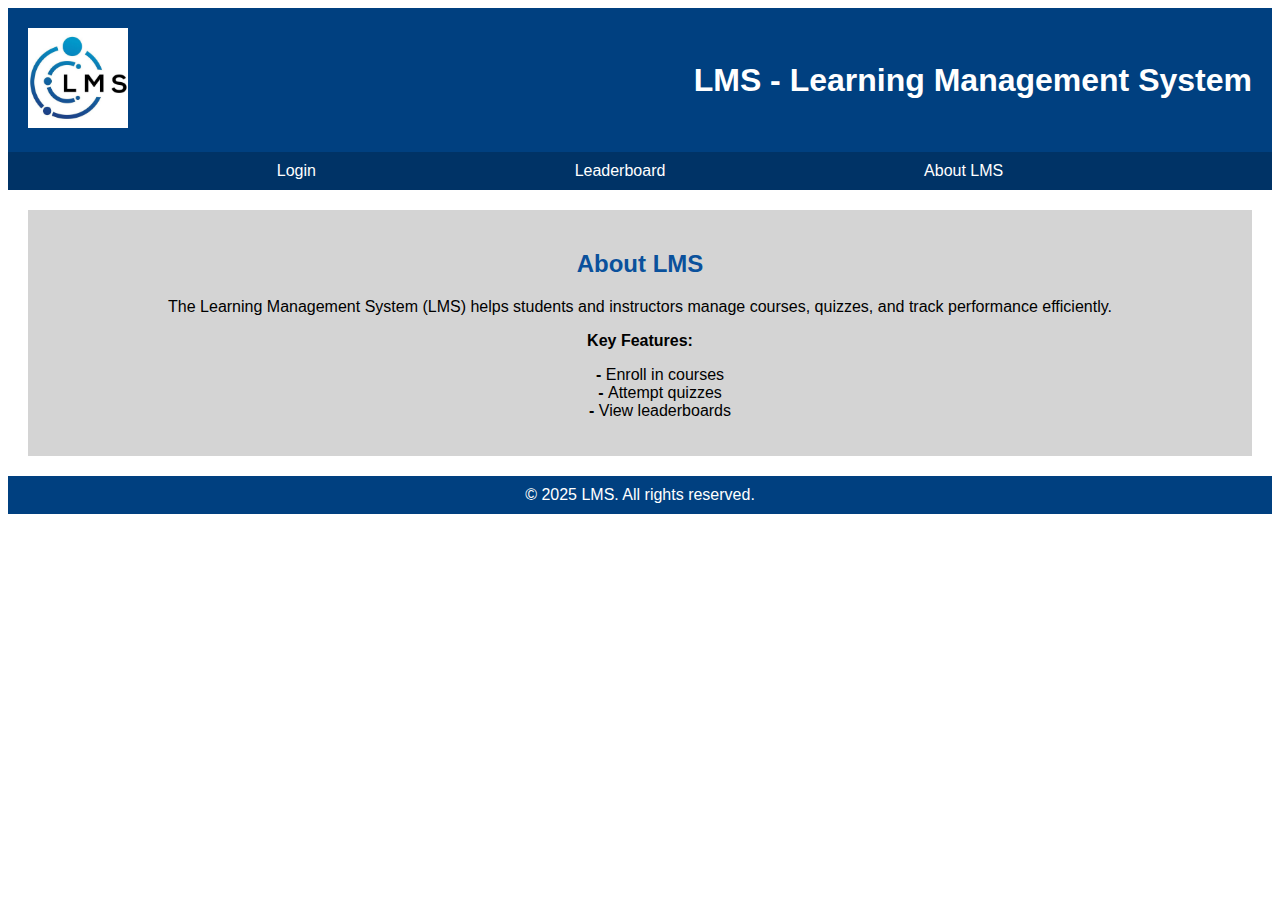
<file: index.html>
<!--
Carl Leipoldt: 30232595
Aaron Kim: 30212741
-->

<!DOCTYPE html>
<html>
    <head>
        <link rel="stylesheet" href="styles.css">
        <title>Homepage</title>
    </head>
    
    <body>
            <header>
                <div class="header-container">
                    <div class="logo-flex">
                        <img style="width: 100px; height: 100px"; src = "logo.jpg">
                    </div>  
                    <div class="title-flex">
                        <h1>LMS - Learning Management System</h1>
                    </div>
                </div>
            </header>
        
        <div class="navigation-container">
            <div class="navigation-item">
                <a href="login.html">Login</a> 
            </div>
            <div class="navigation-item">
                <a href="leaderboard.html">Leaderboard</a> 
            </div>
            <div class="navigation-item">
                <a href="#">About LMS</a>
            </div>
        </div>
        
        <main>
            <div class="main-content">
                <h2>About LMS</h2>
                <p>The Learning Management System (LMS) helps students and instructors manage courses, quizzes, and track
                performance efficiently.</p>
                <div class="key-features">
                <p>Key Features:</p>
                </div>
                <ul>
                    <div class="maincontent-item">
                    <li>Enroll in courses</li>
                    </div>
                    <div class="maincontent-item">
                    <li>Attempt quizzes</li>
                    </div>
                    <div class="maincontent-item">
                    <li>View leaderboards</li>
                    </div>
                    
                </ul>
            </div>
        </main>
        
        <div class="footer">
        <footer>© 2025 LMS. All rights reserved.</footer>
        </div>
    </body>
</html>
</file>
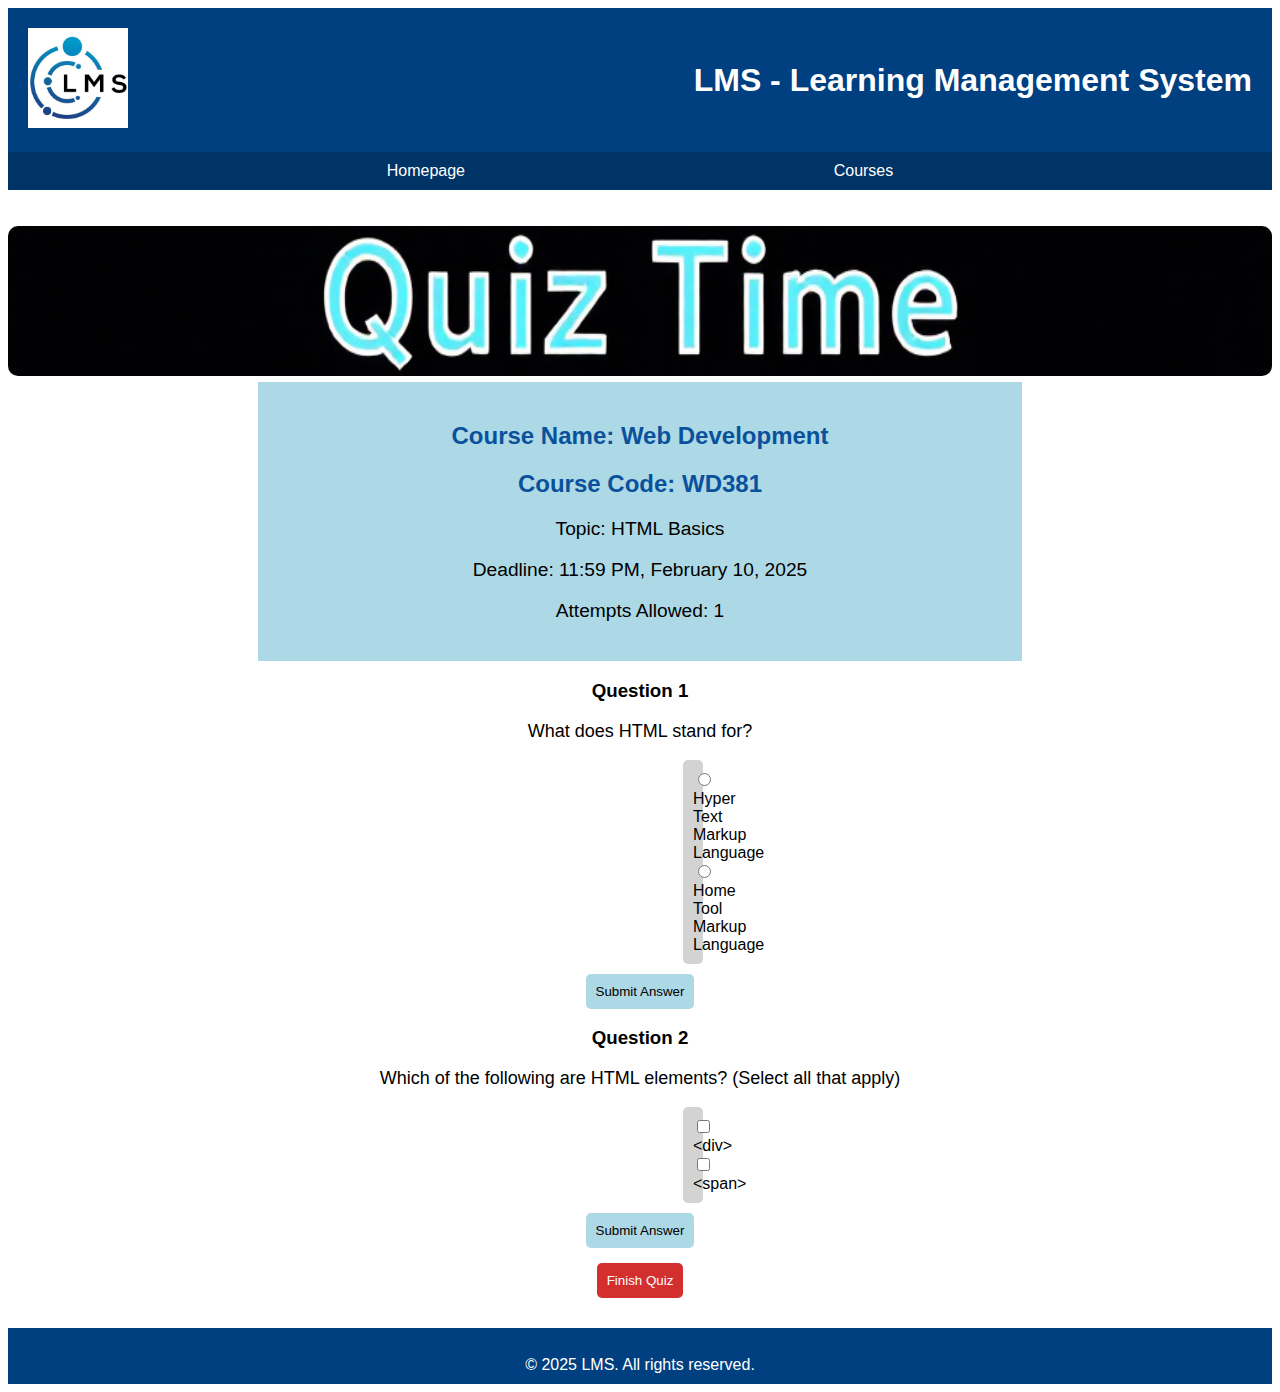
<file: attempt_quiz.html>
<!DOCTYPE html>
<html>
    <head>
        <link rel="stylesheet" href="styles.css">
        <title>Attempt Quiz</title>
    </head>
    <body>
        <header>
            <div class="header-container">
                <div class="logo-flex">
                <img style="width: 100px; height: 100px"; src = "logo.jpg">
                </div>
                <div class="title-flex">
                <h1>LMS - Learning Management System</h1>
                </div>
            </div>  
        </header>
        <div class="navigation-container">
            <div class="navigation-item">
            <a href="index.html ">Homepage</a>
            </div>
            <div class="navigation-item">
            <a href="course_view.html">Courses</a>
            </div>
        </div>
        <br>
        <br>
        <main>
            <img class="quiztime-banner" style="width:100%; height:150px"; src = "banner.jpg"; margin:0px;>
            <br>
            <div class="coursequiz-details">
                <h2>Course Name: Web Development</h2>
                <h2>Course Code: WD381</h2>
                <p>Topic: HTML Basics</p>
                <p>Deadline: 11:59 PM, February 10, 2025</p>
                <p>Attempts Allowed: 1</p>
            </div>
            <div class="questions">
            <h3>Question 1</h3>
            <p>What does HTML stand for?</p>
            <form class="question-items">
                <input type="radio" id="male" name="gender" value="male">
                <label for="male">Hyper Text Markup Language</label>
                <br>
                <input type="radio" id="female" name="gender" value="female">
                <label for="female">Home Tool Markup Language</label>
                <br>
                
            </form>
            <button class="submit-button" type="button">Submit Answer</button>
            <h3>Question 2</h3>
            <p>Which of the following are HTML elements? (Select all that apply)</p>
            <form class="question-items">
                <input type="checkbox" id="subscribe" name="subscribe" value="yes">
                <label for="subscribe"><</label><label>div></label>
                <br>
                <input type="checkbox" id="subscribe" name="subscribe" value="yes">
                <label for="subscribe"><</label><label>span></label>
                <br>
                
            </form>
            <button class="submit-button" type="button">Submit Answer</button>
            <br>
            <a href="leaderboard.html"><button class="finish-button" type="button">Finish Quiz</button></a>
            </div>
        </main>
        <footer class="footer"><br>© 2025 LMS. All rights reserved.</footer>
    </body>
</html>
</file>
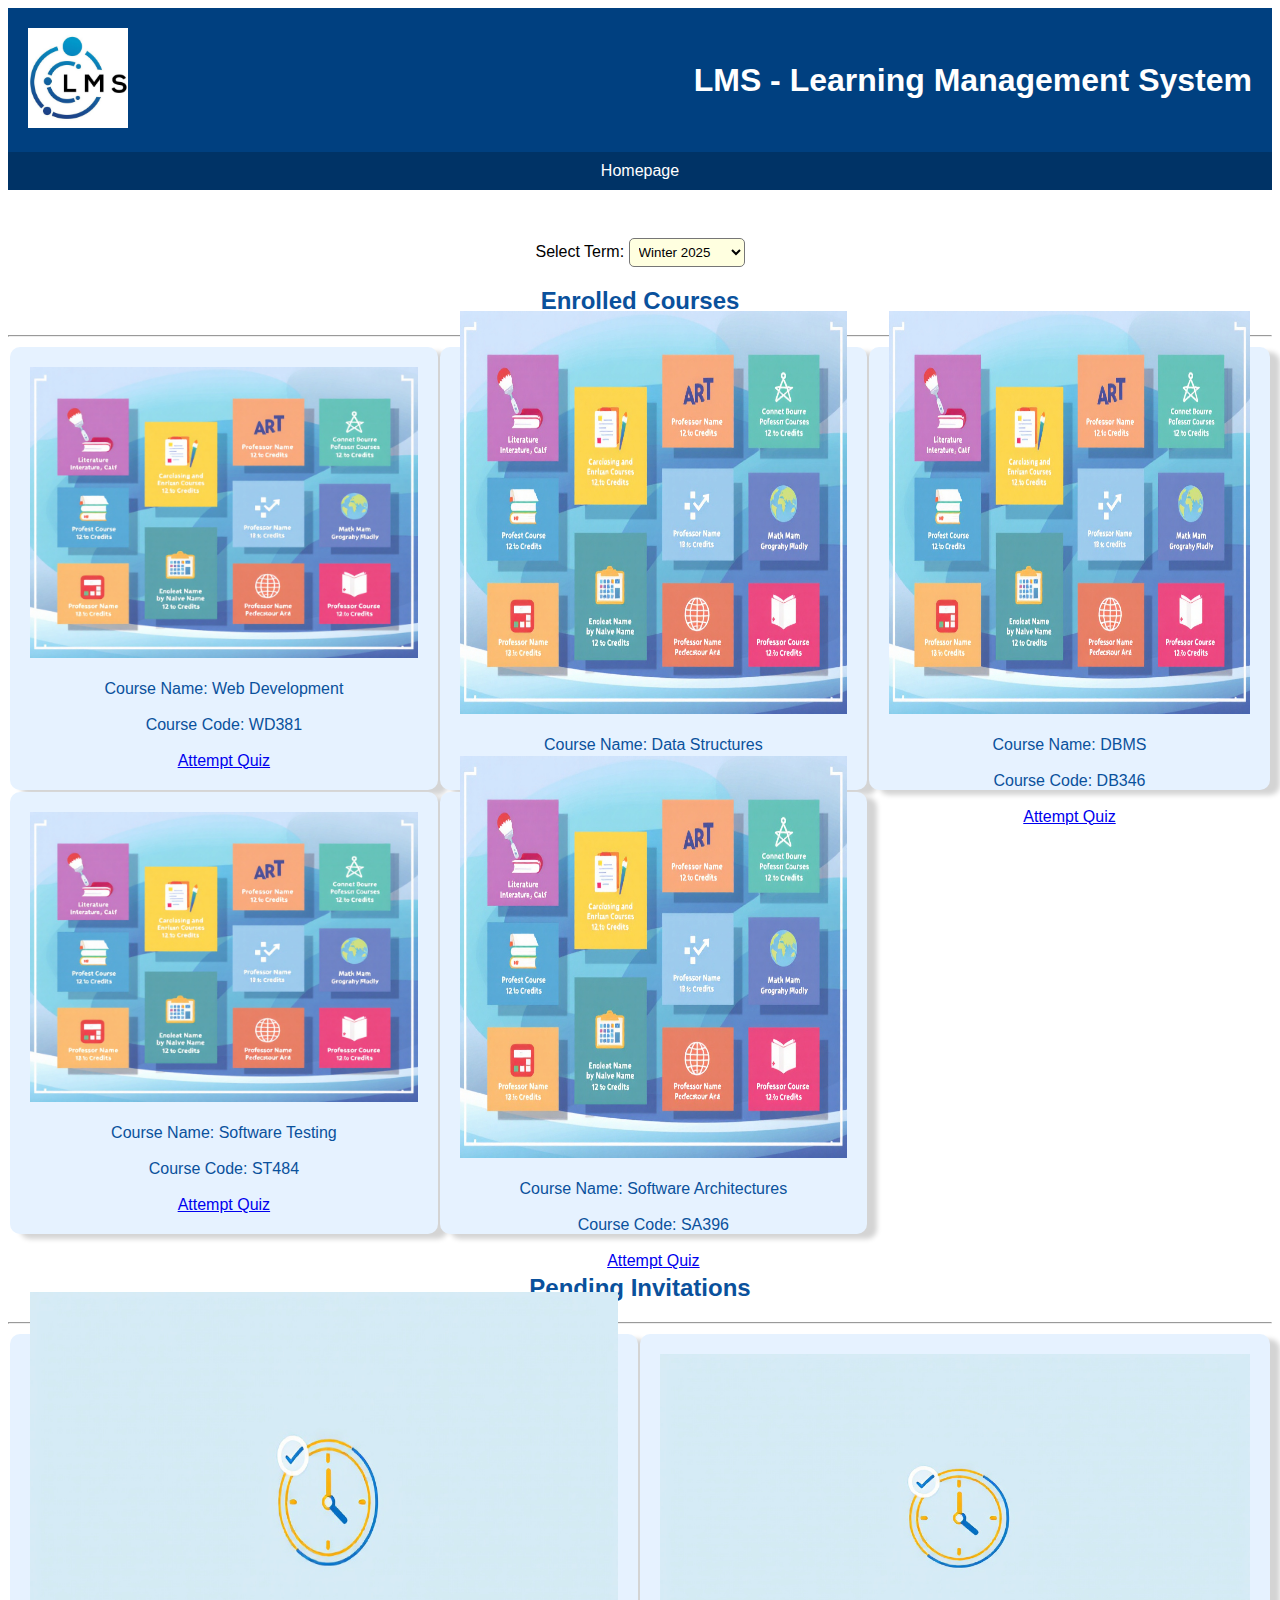
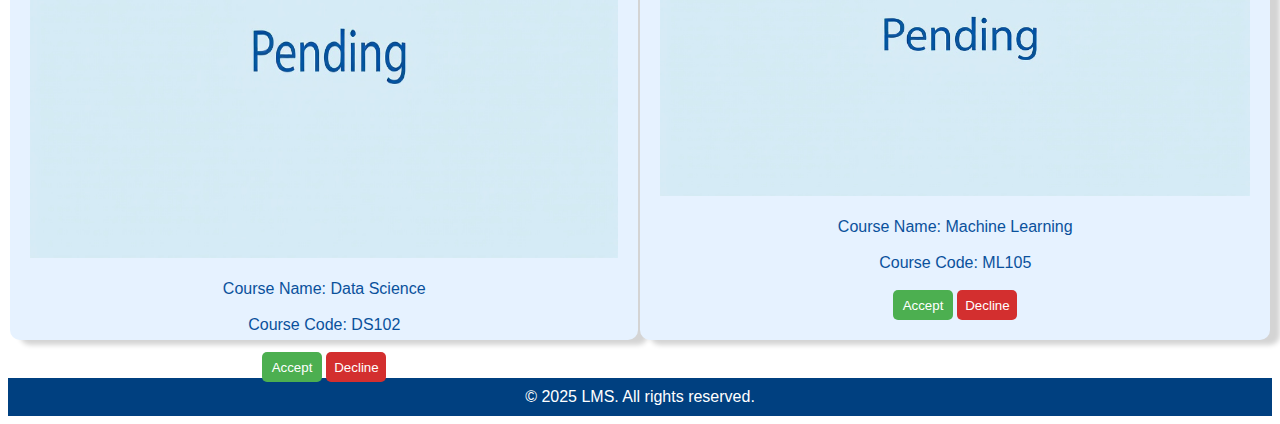
<file: course_view.html>
<!DOCTYPE html>
<html>
    <head>
        <link rel="stylesheet" href="styles.css">
        <title>Course View</title>
    </head>
    <body>
        <header>
            <div class="header-container">
                <div class="logo-flex">
                    <img style="width: 100px; height: 100px"; src = "logo.jpg">
                </div>  
                <div class="title-flex">
                    <h1>LMS - Learning Management System</h1>
                </div>
            </div>
        </header>

        <div class="navigation-container">
            <div class="navigation-item">
                <a href="index.html">Homepage</a>
            </div>
        </div>
    
        <main class="main-content2">
            <br>
            <label for="term" style="color:black;">Select Term:</label>
            <select id="term" name="term" class="termselect">
                <option value="winter2025">Winter 2025</option>
                <option value="fall2024">Fall 2024</option>
                <option value="summer2024">Summer 2024</option>
                <option value="spring2024">Spring 2024</option>
                <option value="winter2024">Winter 2024</option>
            </select>
            <h2>Enrolled Courses</h2>
            <hr>
            <table style="width:100%; height:100%;">
                <tr>
                    <td class="coursetile">
                        <img style="width:100%; height:100%"; src = "course1.jpg">
                        <br><br>
                        Course Name: Web Development
                        <br><br>
                        Course Code: WD381
                        <br><br>
                        <a href="attempt_quiz.html">Attempt Quiz</a>
                    </td>
                    <td class="coursetile">
                        <img style="width:100%; height:100%"; src = "course1.jpg">
                        <br><br>
                        Course Name: Data Structures
                        <br><br>
                        Course Code: DS371
                        <br><br>
                        <a href="attempt_quiz.html">Attempt Quiz</a>
                    </td>
                    <td class="coursetile"> 
                        <img style="width:100%; height:100%"; src = "course1.jpg">
                        <br><br>
                        Course Name: DBMS
                        <br><br>
                        Course Code: DB346
                        <br><br>
                        <a href="attempt_quiz.html">Attempt Quiz</a>
                    </td>
                </tr>
                
                <tr>
                    <td class="coursetile">
                        <img style="width:100%; height:100%"; src = "course1.jpg">
                        <br><br>
                        Course Name: Software Testing
                        <br><br>
                        Course Code: ST484
                        <br><br>
                        <a href="attempt_quiz.html">Attempt Quiz</a>
                    </td>
                    <td class="coursetile">
                        <img style="width:100%; height:100%"; src = "course1.jpg">
                        <br><br>
                        Course Name: Software Architectures
                        <br><br>
                        Course Code: SA396
                        <br><br>
                        <a href="attempt_quiz.html">Attempt Quiz</a>
                    </td>
                </tr>
            </table>

            <br>
            <h2>Pending Invitations</h2>
            <hr>
            <form>
            <table style="width: 100%; height: 100%">
                <tr>
                    <td class="coursetile">
                        <img style="width:100%; height:100%"; src = "course2.jpg">
                        <br><br>
                        Course Name: Data Science
                        <br><br>
                        Course Code: DS102
                        <br><br>
                        <button type="submit" class="acceptbutton">Accept</button> <button type="submit" class="declinebutton">Decline</button>
                    </td>
                    <td class="coursetile">
                        <img style="width:100%; height:100%"; src = "course2.jpg">
                        <br><br>
                        Course Name: Machine Learning
                        <br><br>
                        Course Code: ML105
                        <br><br>
                        <button type="submit" class="acceptbutton">Accept</button> <button type="submit" class="declinebutton">Decline</button>
                    </td>
                </tr>
            </table>
        </main>

        <br><br>
        <div class="footer">
            <footer>© 2025 LMS. All rights reserved.</footer>
        </div>
    </body>
</html>
</file>
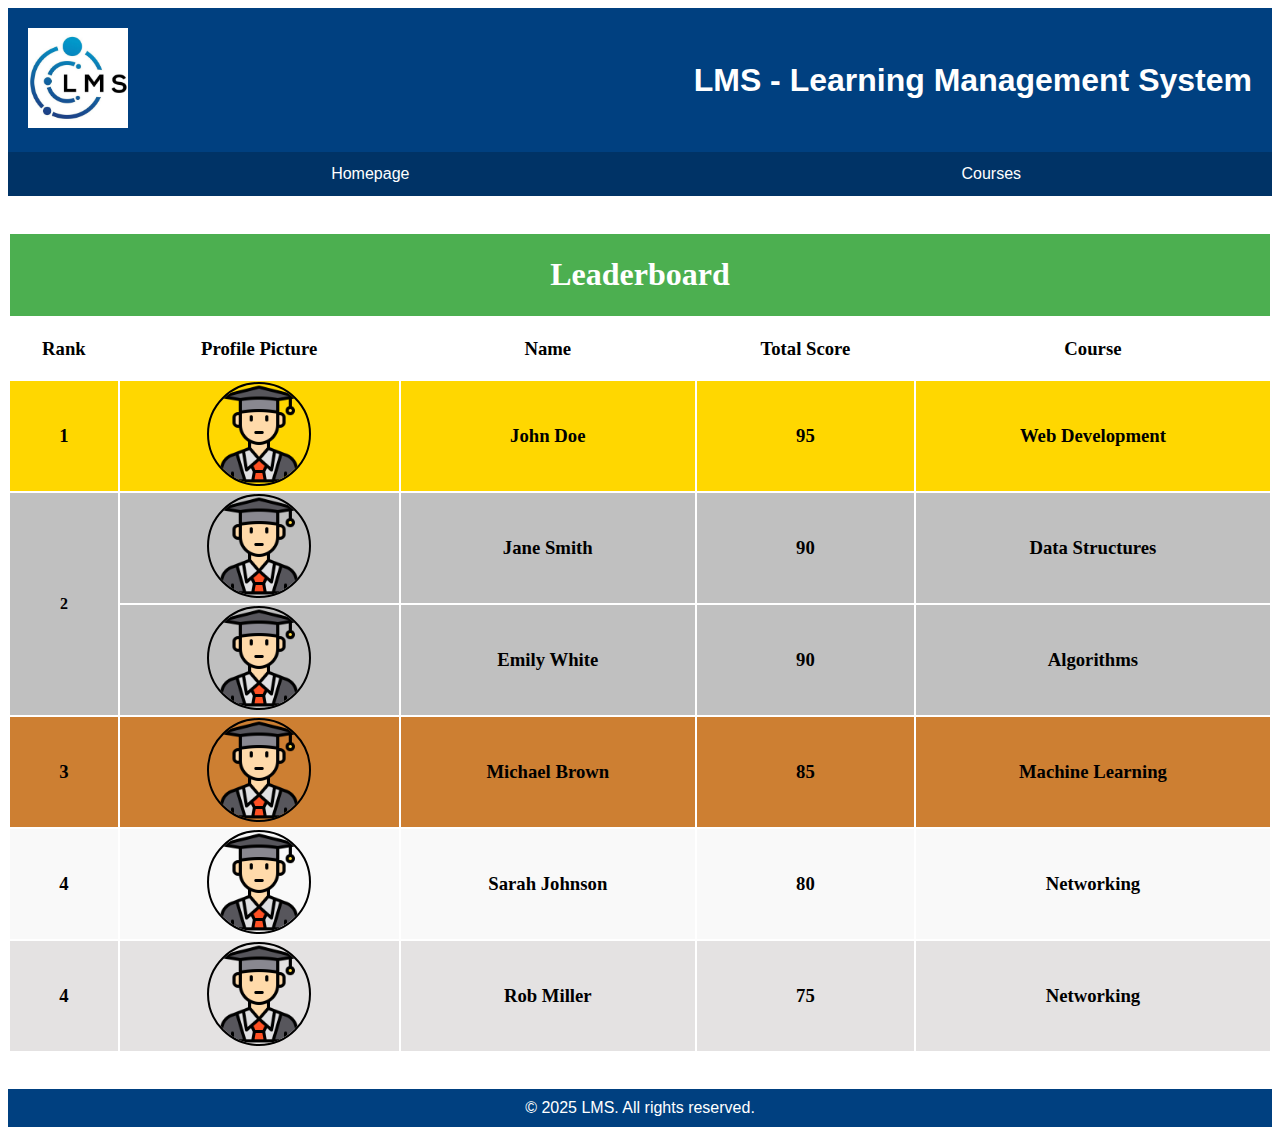
<file: leaderboard.html>
<!DOCTYPE html>
<html>
    <head>
        <link rel="stylesheet" href="styles.css">
        <title>Leaderboard</title>
    </head>
    <body>
        <header>
            <div class="header-container">
                <div class="logo-flex">
                    <img style="width: 100px; height: 100px"; src = "logo.jpg">
                </div>  
                <div class="title-flex">
                    <h1>LMS - Learning Management System</h1>
                </div>
            </div>
        </header>

        <div class="navigation-container">
            <table style="width:100%; height:100%;" class="navigation-item">
                <td align="center">
                    <a href="index.html">Homepage</a>
                </td>
                <td align="center">
                    <a href="course_view.html">Courses</a>
                </td>
            </table>
        </div>

        <br><br>

        <main>
            <table style="width:100%; height:70%;">
                <tr>
                    <th colspan="5" class="tableHeader" ><h1>Leaderboard</h1></th>
                </tr>
                <tr>
                    <th><h3>Rank</h3></th>
                    <th><h3>Profile Picture</h3></th>
                    <th><h3>Name</h3></th>
                    <th><h3>Total Score</h3></th>
                    <th><h3>Course</h3></th>
                </tr>
                <tr class="rankGold">
                    <th><h3>1</h3></th>
                    <th><img style="width: 100px; height: 100px"; src = "student.png" class="studentBorder" border="2"></th>
                    <th><h3>John Doe</h3></th>
                    <th><h3>95</h3></th>
                    <th><h3>Web Development</h3></th>
                </tr>
                <tr class="rankSilver">
                    <th rowspan="2">2</th>
                    <th><img style="width: 100px; height: 100px"; src = "student.png" class="studentBorder" border="2"></th>
                    <th><h3>Jane Smith</h3></th>
                    <th><h3>90</h3></th>
                    <th><h3>Data Structures</h3></th>
                </tr>
                <tr class="rankSilver">
                    <th><img style="width: 100px; height: 100px"; src = "student.png" class="studentBorder" border="2"></th>
                    <th><h3>Emily White</h3></th>
                    <th><h3>90</h3></th>
                    <th><h3>Algorithms</h3></th>
                </tr>
                <tr class="rankBronze">
                    <th><h3>3</h3></th>
                    <th><img style="width: 100px; height: 100px"; src = "student.png" class="studentBorder" border="2"></th>
                    <th><h3>Michael Brown</h3></th>
                    <th><h3>85</h3></th>
                    <th><h3>Machine Learning</h3></th>
                </tr>
                <tr class="rankOther1">
                    <th><h3>4</h3></th>
                    <th><img style="width: 100px; height: 100px"; src = "student.png" class="studentBorder" border="2"></th>
                    <th><h3>Sarah Johnson</h3></th>
                    <th><h3>80</h3></th>
                    <th><h3>Networking</h3></th>
                </tr>
                <tr class="rankOther2">
                    <th><h3>4</h3></th>
                    <th><img style="width: 100px; height: 100px"; src = "student.png" class="studentBorder" border="2"></th>
                    <th><h3>Rob Miller</h3></th>
                    <th><h3>75</h3></th>
                    <th><h3>Networking</h3></th>
                </tr>
            </table>
        </main>

        <br><br>
        <div class="footer">
            <footer>© 2025 LMS. All rights reserved.</footer>
        </div>
    </body>
</html>
</file>
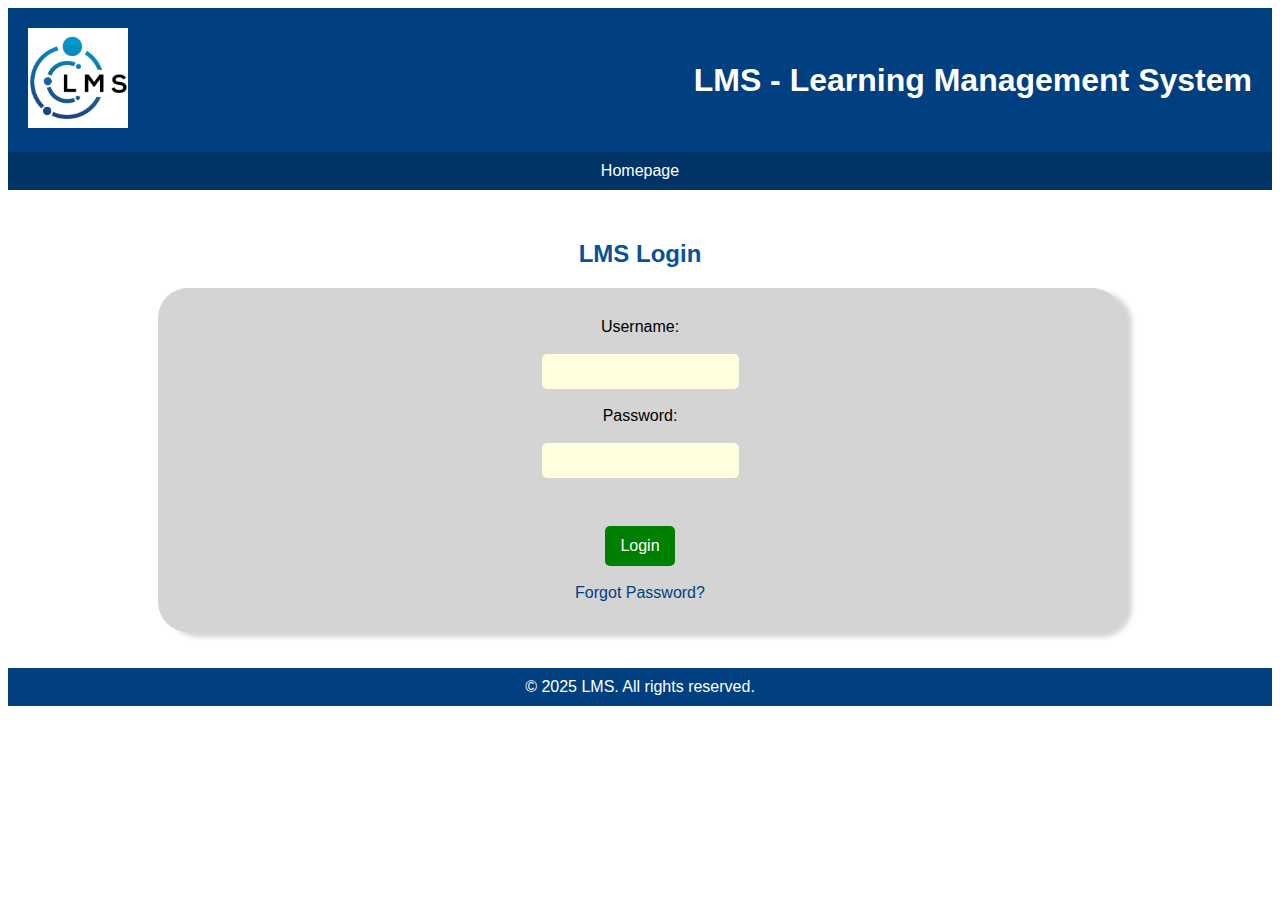
<file: login.html>
<!DOCTYPE html>
<html>
    <head>
        <link rel="stylesheet" href="styles.css">
        <title>Login</title>
    </head>
    <body>
        <header>
            <div class="header-container">
                <div class="logo-flex">
                    <img style="width: 100px; height: 100px"; src = "logo.jpg">
                </div>  
                <div class="title-flex">
                    <h1>LMS - Learning Management System</h1>
                </div>
            </div>
        </header>

        <div class="navigation-container">
            <div class="navigation-item">
                <a href="index.html">Homepage</a>
            </div>
        </div>
        
        <div class="main-content2">
            <h2>LMS Login</h2>
        </div>

        <main class="form-flex">
            <form>
                <label for="name">Username:</label>
                <br><br>
                <input type="text" id="name" name="username" class="userpass">
                <br><br>
                <label for="password">Password:</label>
                <br><br>
                <input type="password" id="password" name="password" class="userpass">
            </form>
            <form action="course_view.html" class="main-content2">
                <br>
                <button type="submit" class="loginbutton">Login</button>
                <br><br>
                <a href="#" class="forgotpass">Forgot Password?</a>
            </form>
        </main>

        <br><br>
        <div class="footer">
            <footer>© 2025 LMS. All rights reserved.</footer>
        </div>
    </body>
</html>
</file>
<file: styles.css>
.header-container {
    display: flex;
    flex-direction: row;
    background-color: #004080;
    align-items: center;
    padding: 20px;
    margin: 0px;
    width: 100 px;
    font-family:'Segoe UI', Tahoma, Geneva, Verdana, sans-serif;

    
}


.logo-flex {
    text-align: center;
    
    width: fit-content;


}

.title-flex {
    text-align: center;
    width: fit-content;
    margin-left: auto;
    color: white;
}

.navigation-container {
    display: flex;
    flex-direction: row;
    justify-content: space-evenly;
    background-color: #003366;
    padding: 10px;
    font-family: 'Segoe UI', Tahoma, Geneva, Verdana, sans-serif;
}

.navigation-item a{
    color: white;
    text-decoration: none;
}

.navigation-item a:hover {
    text-decoration: underline;

}

.main-content {
    background-color: #d4d4d4;
    text-align: center;
    padding: 20px;
    margin: 20px;
    font-family: 'Segoe UI', Tahoma, Geneva, Verdana, sans-serif;
}
.main-content h2{
    color: #0a519c;
    font-family:'Segoe UI', Tahoma, Geneva, Verdana, sans-serif;
}

.main-content ul{
    list-style-position: inside;
    list-style-type: none;
}
.main-content ul li::before{
    content: "- ";
    color: black;
    font-weight: bold;
}

.key-features{
    font-weight: bold;
    font-family:'Segoe UI', Tahoma, Geneva, Verdana, sans-serif ;
}

.main-content2{
    color: #0a519c;
    text-align: center;
    padding-top: 30px;
    font-family: 'Segoe UI', Tahoma, Geneva, Verdana, sans-serif;
}

.form-flex{
    text-align: center;
    background-color: #d4d4d4;
    padding: 30px;
    margin-left: 150px;
    margin-right: 150px;
    border-radius: 30px;
    box-shadow: 10px 5px 5px #d4d4d4;
    font-family: 'Segoe UI', Tahoma, Geneva, Verdana, sans-serif;
}

.userpass{
    background-color: lightyellow;
    padding: 10px;
    border-radius: 5px;
    border: 3px darkgrey;
}

.loginbutton{
    width: 70px;
    height: 40px;
    background-color: green;
    color: white;
    border-radius: 5px;
    font-size: 16px;
    font-family: 'Segoe UI', Tahoma, Geneva, Verdana, sans-serif;
    border: 0px;
}
.loginbutton:hover {
    background-color: #006600;
}

.forgotpass{
    color: #004080;
    text-decoration: none;
    font-family: 'Segoe UI', Tahoma, Geneva, Verdana, sans-serif;
}

.forgotpass:hover{
    text-decoration: underline;
    font-family: 'Segoe UI', Tahoma, Geneva, Verdana, sans-serif;
}

.termselect{
    background-color: lightyellow;
    border-radius: 5px;
    padding: 5px;
    font-family: 'Segoe UI', Tahoma, Geneva, Verdana, sans-serif;
}

.coursetile{
    background-color: #e6f2ff;
    box-shadow: 10px 5px 5px #d4d4d4;
    padding: 20px;
    margin: 15px;
    border-radius: 10px;
}

.acceptbutton{
    background-color: #4CAF50;
    color: white;
    border-radius: 5px;
    height: 30px;
    width: 60px;
    border: 0px;
}
.acceptbutton:hover{
    background-color: #265e28;
}

.declinebutton{
    background-color: #D32F2F;
    color: white;
    border-radius: 5px;
    height: 30px;
    width: 60px;
    border: 0px;
}

.declinebutton:hover{
    background-color: #821b1b;
}

.tableHeader{
    background-color: #4CAF50;
    color: white;
}

.rankGold{
    background-color: #FFD700;
}

.rankSilver{
    background: #C0C0C0;
}

.rankBronze{
    background-color: #CD7F32;
}

.rankOther1{
    background-color: #f9f9f9;
}

.rankOther2{
    background-color: #e4e2e2;
}

.studentBorder{
    border-radius: 50%; 
}


.quiztime-banner {
    border-radius: 10px;
}

.coursequiz-details {
    text-align: center;
    background-color: lightblue;
    padding: 20px;
    margin-top: 2px;
    margin-right: 250px;
    margin-left: 250px;
    font-family: 'Segoe UI', Tahoma, Geneva, Verdana, sans-serif;
}
.coursequiz-details h2{
    color: #0a519c;
}

.coursequiz-details p{
    font-size: larger;
}

.questions {
    text-align: center;
    font-family: 'Segoe UI', Tahoma, Geneva, Verdana, sans-serif;
}
.questions p{
    font-size: large;
}

.question-items {
    background-color: lightgray;
    margin-left: 675px;
    margin-right: 675px;
    text-align: left;
    padding: 10px;
    border-radius: 5px;
}

.submit-button {
    background-color: lightblue;
    border-radius: 5px;
    border: none;
    padding: 10px;
    margin-top: 10px;
}
.submit-button:hover {
    background-color: darkblue;
    color: white;
}

.finish-button {
    background-color: #D32F2F;
    border-radius: 5px;
    border: none;
    padding: 10px;
    color: white;
    margin-top: 15px;
    margin-bottom: 30px;
}

.finish-button:hover {
    background-color: #821b1b;
}

.footer {
    background-color: #004080;
    padding: 10px;
    text-align: center;
    color: white;
    font-family: 'Segoe UI', Tahoma, Geneva, Verdana, sans-serif;
}
</file>
